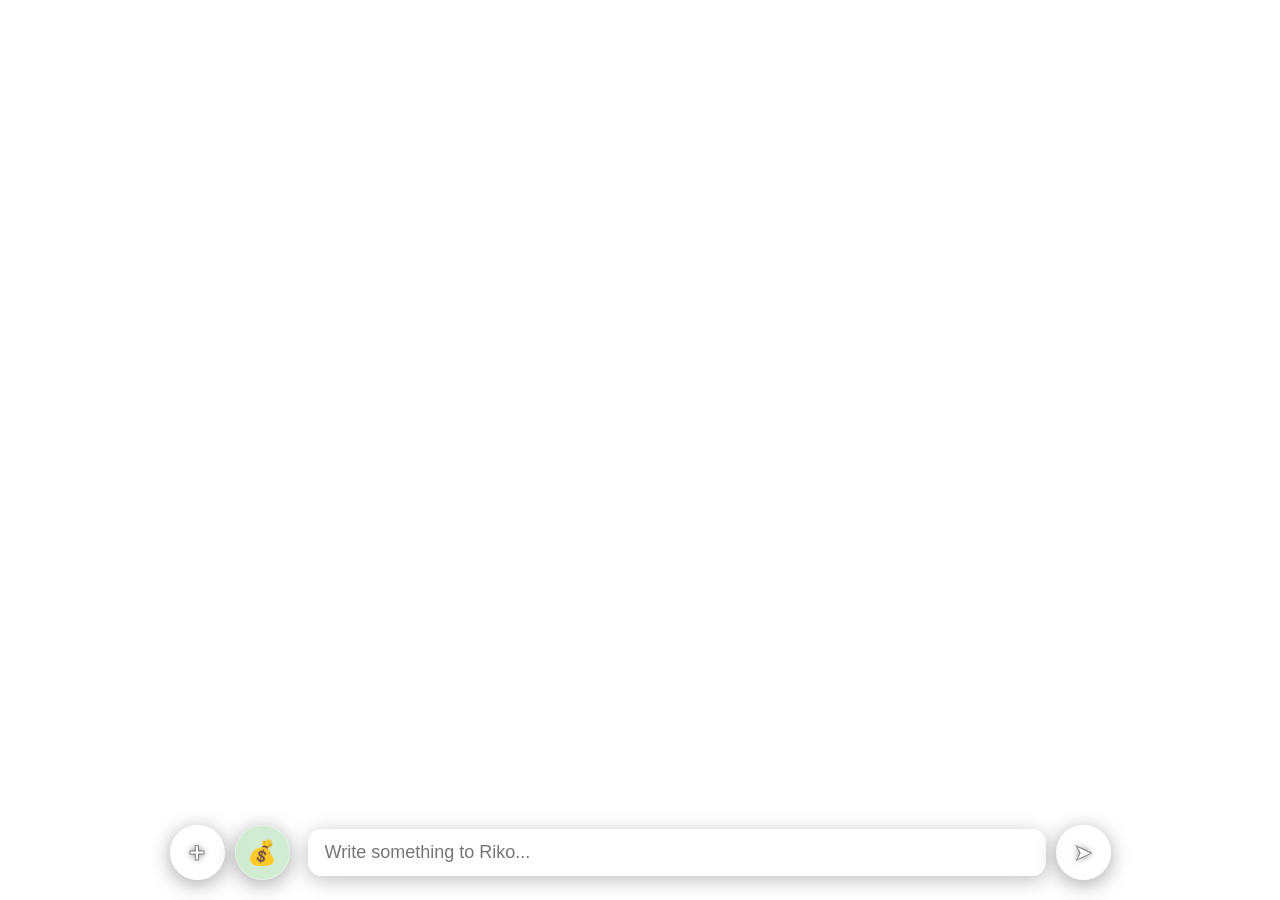
<file: client/index.html>
<!DOCTYPE html>
<html lang="en">
<head>
  <meta charset="UTF-8" />
  <title>VRM Audio Lip Sync</title>
  <meta name="viewport" content="width=device-width, initial-scale=1.0" />
  <link rel="stylesheet" href="./styles.css" />
  <link rel="icon" type="image/x-icon" href="favicon.ico">
  <script type="importmap">
  {
    "imports": {
      "three": "https://cdn.jsdelivr.net/npm/three@0.169.0/build/three.module.js",
      "three/addons/": "https://cdn.jsdelivr.net/npm/three@0.169.0/examples/jsm/",
      "@pixiv/three-vrm": "https://cdn.jsdelivr.net/npm/@pixiv/three-vrm@1.0.3/lib/three-vrm.module.js"
    }
  }
  </script>
</head>
<body>
  <style>
    body, html {
      background: transparent !important;
      margin: 0;
      padding: 0;
      overflow: hidden;
    }

    canvas {
      background: transparent !important;
    }
  </style>

<!-- SUBTITLE CONTAINER, UNCOMMENT THIS AND SUBTITLES IN APP JS FOR IN BROWSER MODE-->
<!-- IF OBS STREAMING, COMMENT OUT THIS ONE AND THE ONE IN APP JS FOR SEPERATE OVERLAYS -->


 <!-- <div id="subtitle-container"></div> -->


  <!-- MANUAL TEXT INPUT -->
  <div id="manual-input-box" style="
      position: fixed;
      bottom: 20px;
      width: 100%;
      text-align: center;
      z-index: 9999;
      display: flex;
      justify-content: center;
      align-items: center;
      gap: 10px;
  ">

      <button id="uploadBtn"
          style="
              width: 55px;
              height: 55px;

              border-radius: 50%;
              border: 1px solid rgba(255, 255, 255, 0.35);

              background: rgba(255, 255, 255, 0.18);
              backdrop-filter: blur(12px);
              -webkit-backdrop-filter: blur(12px);

              color: white;
              cursor: pointer;
              font-size: 28px;
              font-weight: bold;

              display: flex;
              justify-content: center;
              align-items: center;

              transition: 0.2s ease;
              box-shadow: 0 4px 20px rgba(0,0,0,0.35);

              -webkit-text-stroke: 1px rgba(0,0,0,0.45);
              text-shadow: 0 0 6px rgba(0,0,0,0.55);
          "
          onmouseover="this.style.background='rgba(255,255,255,0.28)'"
          onmouseout="this.style.background='rgba(255,255,255,0.18)'">
      +
  </button>

      <button id="moneyBtn"
        style="
            width: 55px;
            height: 55px;
            border-radius: 50%;
            border: 1px solid rgba(255, 255, 255, 0.35);
            background: rgba(76, 175, 80, 0.25);
            backdrop-filter: blur(12px);
            -webkit-backdrop-filter: blur(12px);
            color: #4CAF50;
            cursor: pointer;
            font-size: 24px;
            font-weight: bold;
            display: flex;
            justify-content: center;
            align-items: center;
            transition: 0.2s ease;
            box-shadow: 0 4px 20px rgba(0,0,0,0.35);
            margin-right: 8px;
        "
        onmouseover="this.style.background='rgba(76, 175, 80, 0.4)'"
        onmouseout="this.style.background='rgba(76, 175, 80, 0.25)'"
        title="Send money to Riko">
        💰
    </button>

  <input id="fileInput" type="file" style="display:none">


      <input id="manualInput" 
            type="text" 
            placeholder="Write something to Riko..."
            style="
                  width: 55%;
                  padding: 12px 16px;
                  font-size: 18px;

                  border-radius: 14px;
                  border: 1px solid rgba(255, 255, 255, 0.35);

                  background: rgba(255, 255, 255, 0.15);
                  backdrop-filter: blur(12px);
                  -webkit-backdrop-filter: blur(12px);

                  color: rgb(27, 27, 27);
                  outline: none;
                  

                  box-shadow: 0 4px 20px rgba(0, 0, 0, 0.25);
            ">

      
      <button id="sendTextBtn" 
              style="
                  width: 55px;
                  height: 55px;

                  border-radius: 50%;
                  border: 1px solid rgba(255, 255, 255, 0.35);

                  background: rgba(255, 255, 255, 0.18);
                  backdrop-filter: blur(12px);
                  -webkit-backdrop-filter: blur(12px);

                  color: white;
                  font-size: 22px;
                  cursor: pointer;

                  display: flex;
                  justify-content: center;
                  align-items: center;

                  /* improves visibility on light background */
                  -webkit-text-stroke: 1px rgba(0,0,0,0.45);
                  text-shadow: 0 0 6px rgba(0,0,0,0.55);

                  box-shadow: 0 4px 20px rgba(0,0,0,0.35);

                  transition: 0.2s ease;
              "
              onmouseover="this.style.background='rgba(255,255,255,0.28)'"
              onmouseout="this.style.background='rgba(255,255,255,0.18)'">
          ➤
      </button>

  </div>



  <!-- <div id="status">Initializing...</div> -->
  <script type="module" src="./app.js"></script>
</body>
</html>
</file>
<file: client/styles.css>
body { margin: 0; overflow: hidden; }
    canvas {
        background: transparent !important;
    }

    /*#status { position: absolute; top: 10px; right: 10px; 
        background: rgba(0,0,0,0.7); color: #fff; padding: .5em 1em;
        border-radius: 4px; font-family: sans-serif; }*/


    #subtitle-container {
    position: fixed;

    bottom: 8%;
    left: 15%; /* Changed from 50% to 5% to start closer to left edge */
    right: 15%; /* Added right property to extend closer to right edge */
    /* width: 100%; */
    max-width: 95%; /* Increased to 95% to get closer to screen edges */

    /* left: 50%; */
    transform: translateY(5%); /* Removed translateX(-50%) since we're using left/right positioning */

    text-align: center;
    font-size: 30px;
    color: whitesmoke;
    /* background: rgba(0, 0, 0, 0.6); */
    background: rgba(0, 0, 0, 0.0);
    -webkit-text-stroke: 2px rgba(197, 40, 34, 0.651); /* width and color */

    /* text-shadow: -1px -1px 0 red, 1px -1px 0 red, -1px 1px 0 red, 1px 1px 0 red; red text outline; */
    pointer-events: none;
    font-family: 'Coiny Regular', sans-serif;
    z-index: 100000;
    opacity: 0;
    transition: opacity 0.3s ease-in-out, transform 0.3s ease-in-out;
    /* transform: translateY(10px); */
    white-space: normal !important;
    word-wrap: break-word !important;
    overflow-wrap: break-word !important;
    word-break: break-word !important;

    max-width: 90%;
    margin: 0 auto;
    text-align: center;
    line-height: 1.2em;
  }

  #subtitle-container.visible {
    opacity: 1;
    /* transform: translateY(0); */
  }
</file>
